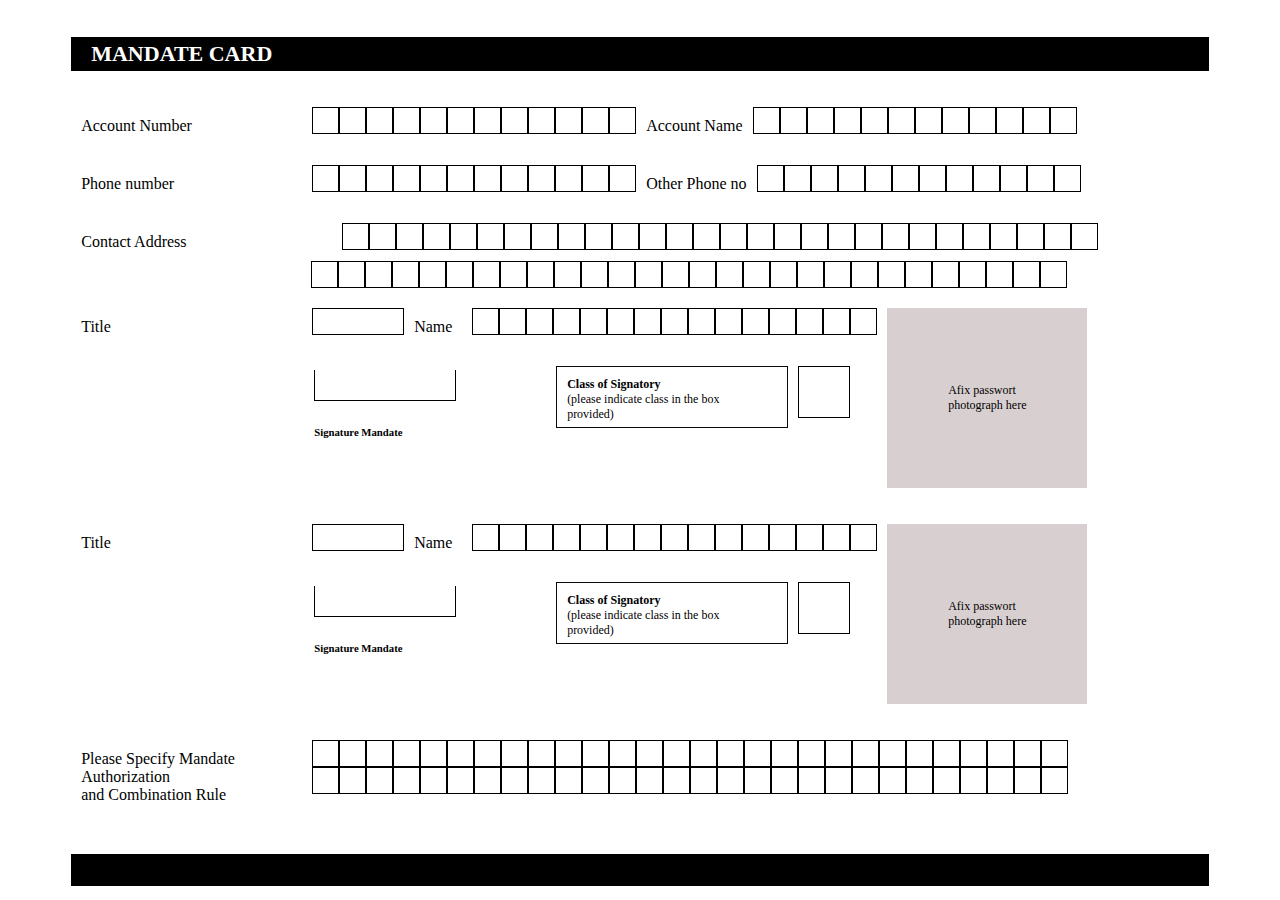
<file: index.html>
<!DOCTYPE html>
<html lang="en">
  <head>
	<meta charset="UTF-8" />
	<meta name="viewport" content="width=device-width, initial-scale=1.0" />
	<link rel="stylesheet" href="style.css" />
  </head>
  <body>


	<div class="container">
		<div class="heading">
			<h5>Mandate Card</h5>
		</div>
		
		<div class="row">
			<div class="col-md-3 d-flex">
				<span>Account Number</span>
			</div>
			<div class="col-md-9 d-flex">
				<div class="box-container">
					<div class="box1 border-1"></div>
					<div class="box1 border-1"></div>
					<div class="box1 border-1"></div>
					<div class="box1 border-1"></div>
					<div class="box1 border-1"></div>
					<div class="box1 border-1"></div>
					<div class="box1 border-1"></div>
					<div class="box1 border-1"></div>
					<div class="box1 border-1"></div>
					<div class="box1 border-1"></div>
					<div class="box1 border-1"></div>
					<div class="box1 border-1"></div>
				</div>
				<div class="d-flex">
					<span>Account Name</span>
					<div class="box-container">
						<div class="box1 border-1"></div>
						<div class="box1 border-1"></div>
						<div class="box1 border-1"></div>
						<div class="box1 border-1"></div>
						<div class="box1 border-1"></div>
						<div class="box1 border-1"></div>
						<div class="box1 border-1"></div>
						<div class="box1 border-1"></div>
						<div class="box1 border-1"></div>
						<div class="box1 border-1"></div>
						<div class="box1 border-1"></div>
						<div class="box1 border-1"></div>
					</div>
				</div>
				
			</div>
			
		</div>

		<div class="row">
			<div class="col-md-3 d-flex">
				<span>Phone number</span>
			</div>
			<div class="col-md-9 d-flex">
				<div class="box-container">
					<div class="box1 border-1"></div>
					<div class="box1 border-1"></div>
					<div class="box1 border-1"></div>
					<div class="box1 border-1"></div>
					<div class="box1 border-1"></div>
					<div class="box1 border-1"></div>
					<div class="box1 border-1"></div>
					<div class="box1 border-1"></div>
					<div class="box1 border-1"></div>
					<div class="box1 border-1"></div>
					<div class="box1 border-1"></div>
					<div class="box1 border-1"></div>
				</div>
				<div class="d-flex">
					<span>Other Phone no</span>
					<div class="box-container">
						<div class="box1 border-1"></div>
						<div class="box1 border-1"></div>
						<div class="box1 border-1"></div>
						<div class="box1 border-1"></div>
						<div class="box1 border-1"></div>
						<div class="box1 border-1"></div>
						<div class="box1 border-1"></div>
						<div class="box1 border-1"></div>
						<div class="box1 border-1"></div>
						<div class="box1 border-1"></div>
						<div class="box1 border-1"></div>
						<div class="box1 border-1"></div>
					</div>
				</div>
				
			</div>
			
		</div>
		
	
		<div class="d-flex">
			<span>Contact Address</span>
		<div class="box-container1">
			<div class="box1 border-1"></div>
			<div class="box1 border-1"></div>
			<div class="box1 border-1"></div>
			<div class="box1 border-1"></div>
			<div class="box1 border-1"></div>
			<div class="box1 border-1"></div>
			<div class="box1 border-1"></div>
			<div class="box1 border-1"></div>
			<div class="box1 border-1"></div>
			<div class="box1 border-1"></div>
			<div class="box1 border-1"></div>
			<div class="box1 border-1"></div>
			<div class="box1 border-1"></div>
			<div class="box1 border-1"></div>
			<div class="box1 border-1"></div>
			<div class="box1 border-1"></div>
			<div class="box1 border-1"></div>
			<div class="box1 border-1"></div>
			<div class="box1 border-1"></div>
			<div class="box1 border-1"></div>
			<div class="box1 border-1"></div>
			<div class="box1 border-1"></div>
			<div class="box1 border-1"></div>
			<div class="box1 border-1"></div>
			<div class="box1 border-1"></div>
			<div class="box1 border-1"></div>
			<div class="box1 border-1"></div>
			<div class="box1 border-1"></div>
		</div>
	
	</div>
	<div class="box-container2" >
		<div class="box1 border-1"></div>
		<div class="box1 border-1"></div>
		<div class="box1 border-1"></div>
		<div class="box1 border-1"></div>
		<div class="box1 border-1"></div>
		<div class="box1 border-1"></div>
		<div class="box1 border-1"></div>
		<div class="box1 border-1"></div>
		<div class="box1 border-1"></div>
		<div class="box1 border-1"></div>
		<div class="box1 border-1"></div>
		<div class="box1 border-1"></div>
		<div class="box1 border-1"></div>
		<div class="box1 border-1"></div>
		<div class="box1 border-1"></div>
		<div class="box1 border-1"></div>
		<div class="box1 border-1"></div>
		<div class="box1 border-1"></div>
		<div class="box1 border-1"></div>
		<div class="box1 border-1"></div>
		<div class="box1 border-1"></div>
		<div class="box1 border-1"></div>
		<div class="box1 border-1"></div>
		<div class="box1 border-1"></div>
		<div class="box1 border-1"></div>
		<div class="box1 border-1"></div>
		<div class="box1 border-1"></div>
			<div class="box1 border-1"></div>
	</div>

		
		
		<div class="row">
			<div class="col-md-3 d-flex">
				<span>Title</span>
			</div>
			<div class="col-md-9 d-flex">
				<div class="col-md-3 d-flex">
					<div class="input-field border-1"></div>
				</div>
				<div class="col-md-9 d-flex">
					<div class="d-flex column">
						<div class="row d-flex">
							<span>Name</span>
							<div class="box-container">
								<div class="box1 border-1"></div>
								<div class="box1 border-1"></div>
								<div class="box1 border-1"></div>
								<div class="box1 border-1"></div>
								<div class="box1 border-1"></div>
								<div class="box1 border-1"></div>
								<div class="box1 border-1"></div>
								<div class="box1 border-1"></div>
								<div class="box1 border-1"></div>
								<div class="box1 border-1"></div>
								<div class="box1 border-1"></div>
								<div class="box1 border-1"></div>
								<div class="box1 border-1"></div>
								<div class="box1 border-1"></div>
								<div class="box1 border-1"></div>
							</div>
						</div>
						<div class="row d-flex">
							<div class="signature_cover">
								<h6 class="signature"></h6>
								<h6><strong>Signature Mandate</strong></h6>
							</div>
							<span class="box_cover">
								<strong>Class of Signatory</strong><br>(please indicate class in the box<br> provided)
							</span>
							<div class="box-container">
								
								<div class="box2 border-1"></div>
								
								
							</div>
						</div>
					</div>
					<div class="passport">
						<span>Afix passwort <br />photograph here</span>
					</div>
				</div>
			</div>
		</div>
		<div class="row">
			<div class="col-md-3 d-flex">
				<span>Title</span>
			</div>
			<div class="col-md-9 d-flex">
				<div class="col-md-3 d-flex">
					<div class="input-field border-1"></div>
				</div>
				<div class="col-md-9 d-flex">
					<div class="d-flex column">
						<div class="row d-flex">
							<span>Name</span>
							<div class="box-container">
								<div class="box1 border-1"></div>
								<div class="box1 border-1"></div>
								<div class="box1 border-1"></div>
								<div class="box1 border-1"></div>
								<div class="box1 border-1"></div>
								<div class="box1 border-1"></div>
								<div class="box1 border-1"></div>
								<div class="box1 border-1"></div>
								<div class="box1 border-1"></div>
								<div class="box1 border-1"></div>
								<div class="box1 border-1"></div>
								<div class="box1 border-1"></div>
								<div class="box1 border-1"></div>
								<div class="box1 border-1"></div>
								<div class="box1 border-1"></div>
							</div>
						</div>
						<div class="row d-flex">
							<div class="signature_cover">
							<h6 class="signature"></h6>
							<h6><strong>Signature Mandate</strong></h6>
						</div>
							<span class="box_cover">
								<strong>Class of Signatory</strong><br>(please indicate class in the box<br> provided)
							</span>
							<div class="box-container">
								<div class="box2 border-1"></div>
							</div>
						</div>
					</div>
					<div class="passport">
						<span>Afix passwort <br />photograph here</span>
					</div>
				</div>
			</div>
		</div>
		<div class="row">
			<div class="col-md-3 d-flex">
				<span>Please Specify Mandate<br>Authorization<br>and Combination Rule</span>
			</div>
			<div class="col-md-9 ">
				<div class="box-container">
					<div class="box1 border-1"></div>
					<div class="box1 border-1"></div>
					<div class="box1 border-1"></div>
					<div class="box1 border-1"></div>
					<div class="box1 border-1"></div>
					<div class="box1 border-1"></div>
					<div class="box1 border-1"></div>
					<div class="box1 border-1"></div>
					<div class="box1 border-1"></div>
					<div class="box1 border-1"></div>
					<div class="box1 border-1"></div>
					<div class="box1 border-1"></div>
					<div class="box1 border-1"></div>
					<div class="box1 border-1"></div>
					<div class="box1 border-1"></div>
					<div class="box1 border-1"></div>
					<div class="box1 border-1"></div>
					<div class="box1 border-1"></div>
					<div class="box1 border-1"></div>
					<div class="box1 border-1"></div>
					<div class="box1 border-1"></div>
					<div class="box1 border-1"></div>
					<div class="box1 border-1"></div>
					<div class="box1 border-1"></div>
					<div class="box1 border-1"></div>
					<div class="box1 border-1"></div>
					<div class="box1 border-1"></div>
					<div class="box1 border-1"></div>
					
				</div>
				<div class="box-container">
					<div class="box1 border-1"></div>
					<div class="box1 border-1"></div>
					<div class="box1 border-1"></div>
					<div class="box1 border-1"></div>
					<div class="box1 border-1"></div>
					<div class="box1 border-1"></div>
					<div class="box1 border-1"></div>
					<div class="box1 border-1"></div>
					<div class="box1 border-1"></div>
					<div class="box1 border-1"></div>
					<div class="box1 border-1"></div>
					<div class="box1 border-1"></div>
					<div class="box1 border-1"></div>
					<div class="box1 border-1"></div>
					<div class="box1 border-1"></div>
					<div class="box1 border-1"></div>
					<div class="box1 border-1"></div>
					<div class="box1 border-1"></div>
					<div class="box1 border-1"></div>
					<div class="box1 border-1"></div>
					<div class="box1 border-1"></div>
					<div class="box1 border-1"></div>
					<div class="box1 border-1"></div>
					<div class="box1 border-1"></div>
					<div class="box1 border-1"></div>
					<div class="box1 border-1"></div>
					<div class="box1 border-1"></div>
					<div class="box1 border-1"></div>
						
</div>
</div>
		</div>

	<footer class="col-md-10">
		<div class="heading">
			<span></span>
		</div>
	</footer>
	</body>
</html>
</file>
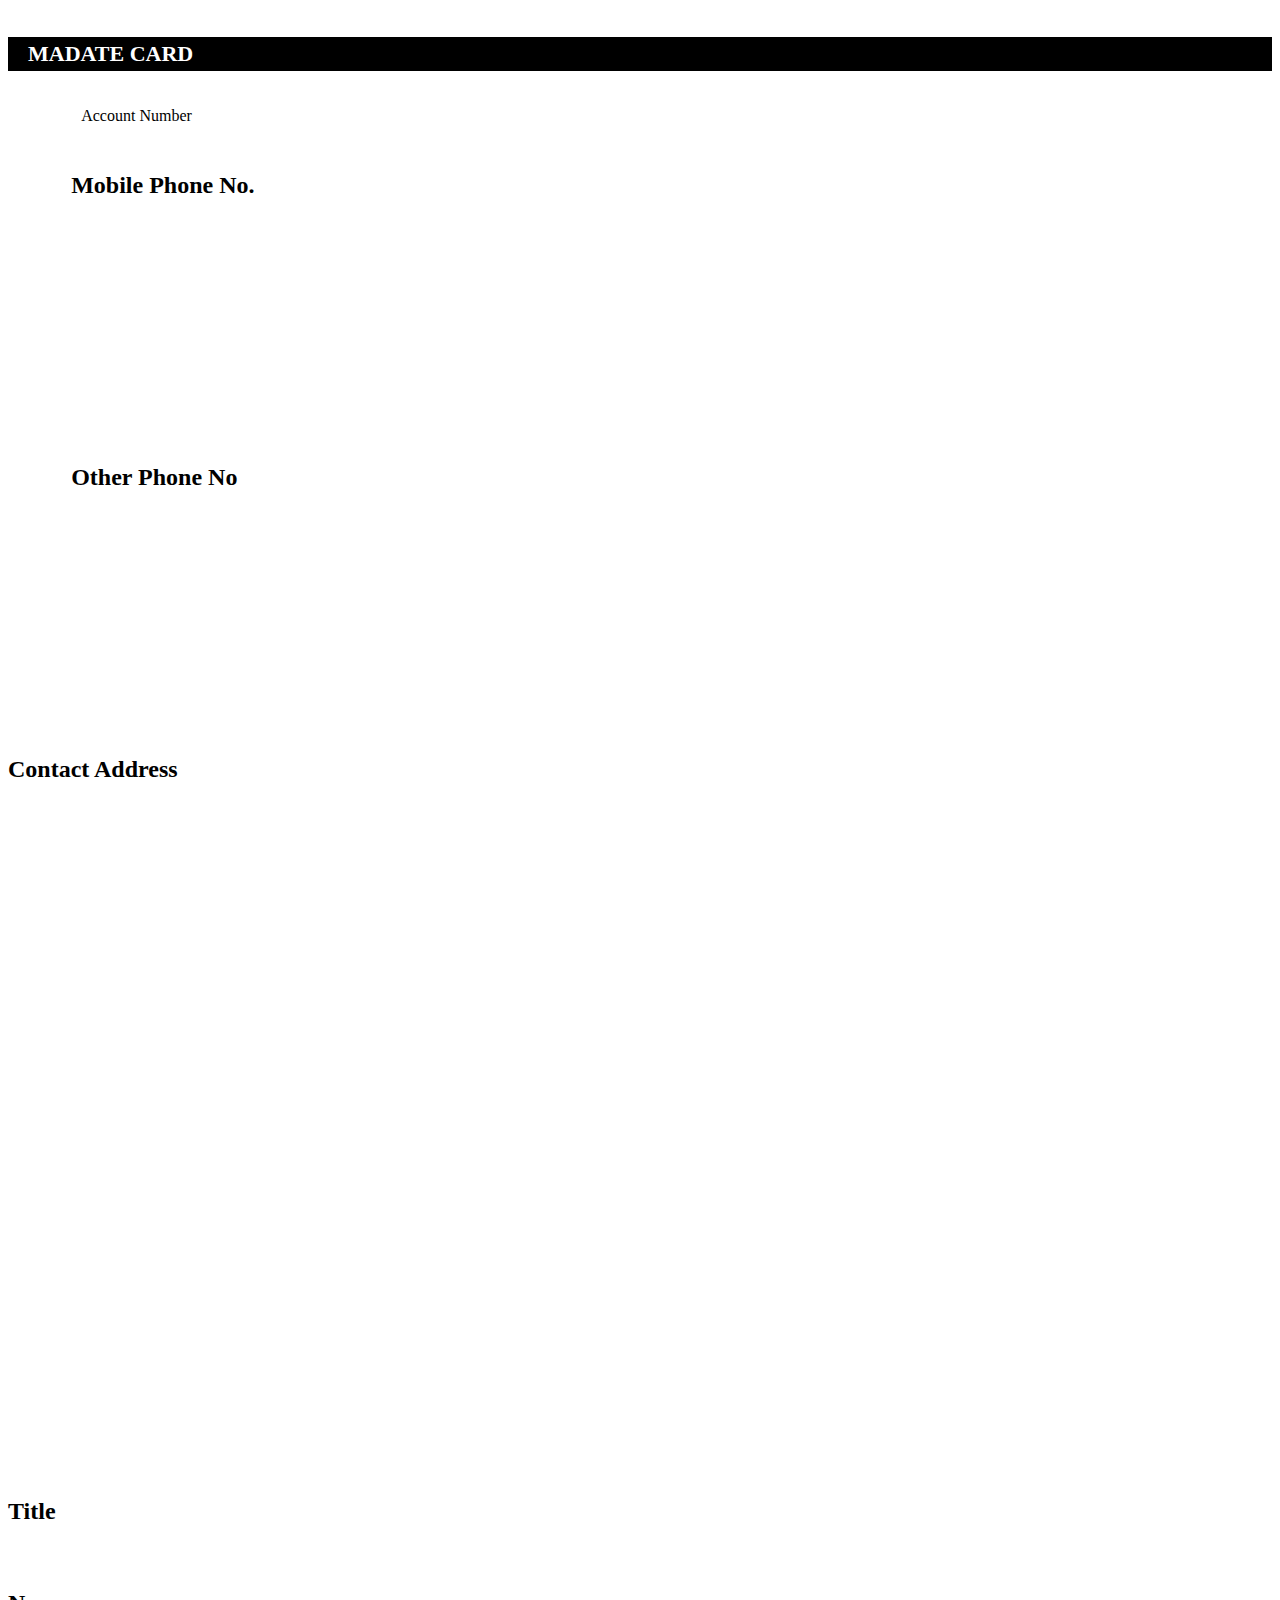
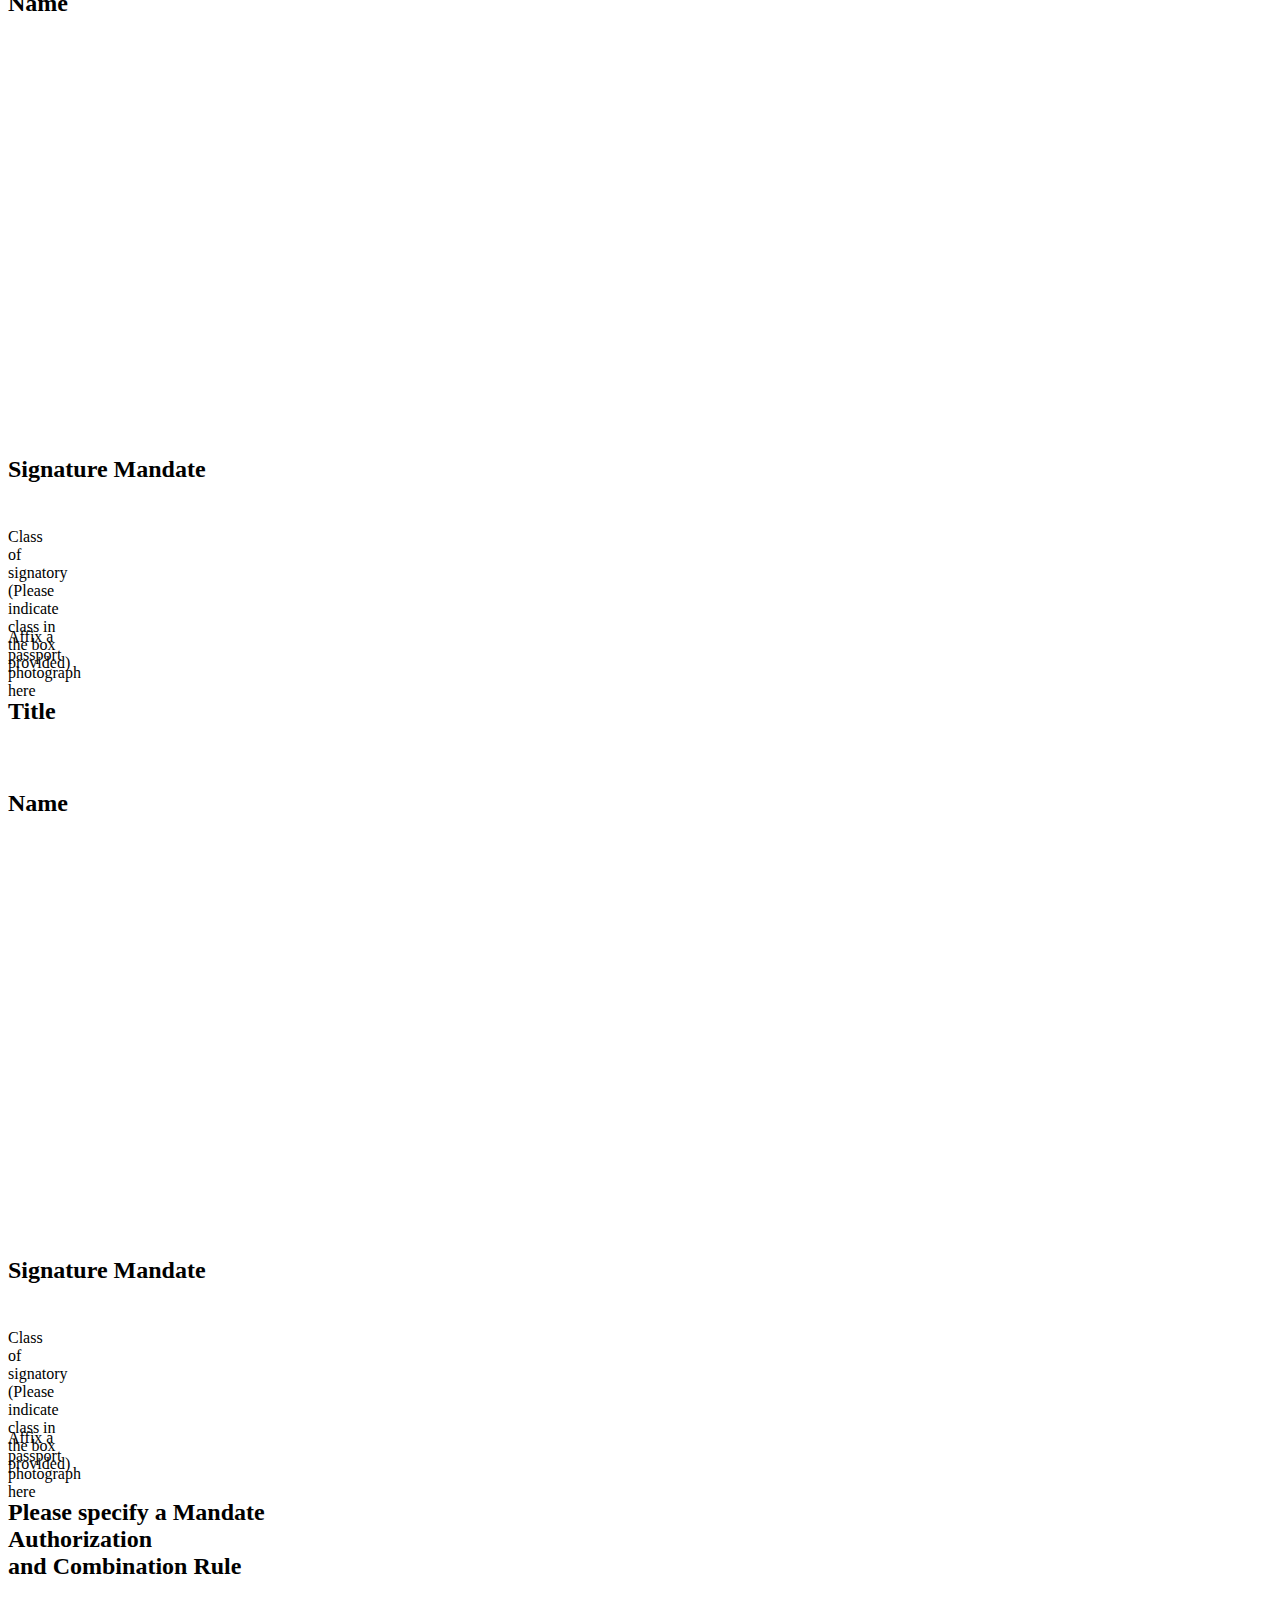
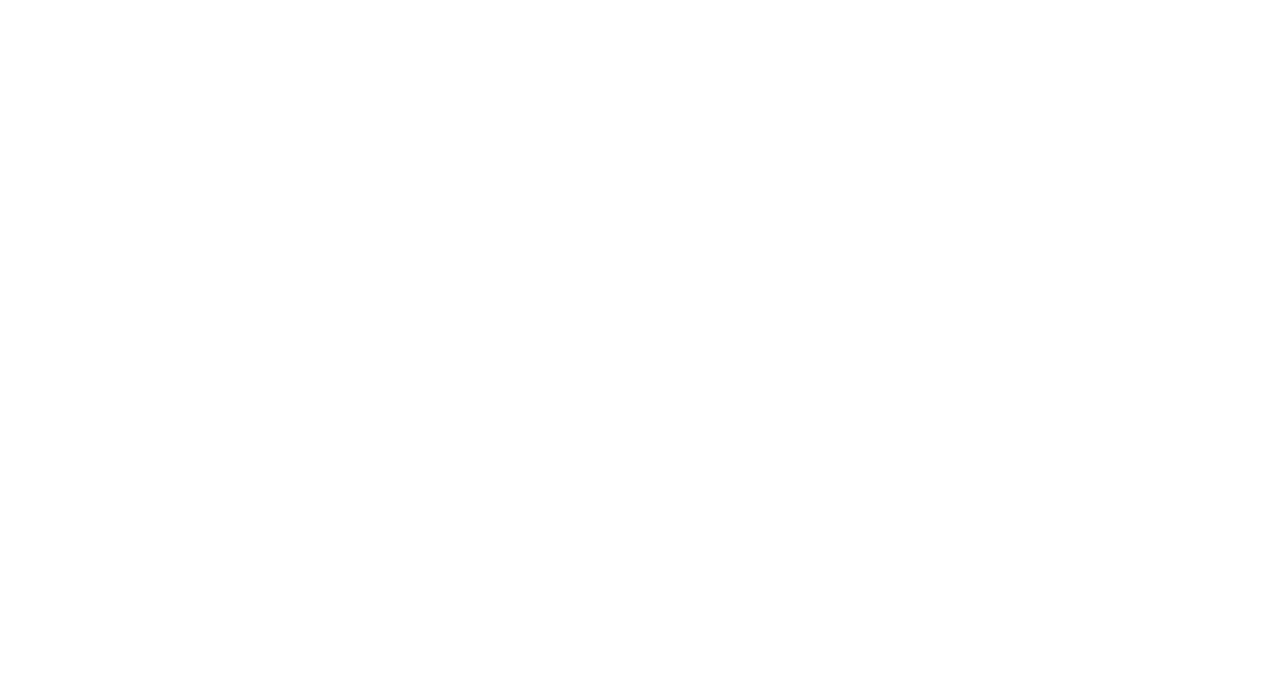
<file: index2.html>
<!DOCTYPE html>
<html lang="en">
  <head>
	<meta charset="UTF-8" />
	<meta name="viewport" content="width=device-width, initial-scale=1.0" />
	<link rel="stylesheet" href="style.css" />
  </head>
  <body>
	<div class="heading">
		<h5>Madate Card</h1>
	</div>
	<div class="container">
		<div class="row">
			<div class="col-md-3">
				<span>Account Number</span>
			</div>
			<div class="col-md-9">
				<div class="box-container">
					<div class="box1"></div>
					<div class="box1"></div>
					<div class="box1"></div>
					<div class="box1"></div>
					<div class="box1"></div>
					<div class="box1"></div>
					<div class="box1"></div>
					<div class="box1"></div>
					<div class="box1"></div>
					<div class="box1"></div>
					<div class="box1"></div>
					<div class="box1"></div>
				</div>
			</div>
		</div>
	</div>
	<div class="container">
	  <div class="container_first">
		<h2>Mobile Phone No.</h2>
		<div class="box1"></div>
		<div class="box1"></div>
		<div class="box1"></div>
		<div class="box1"></div>
		<div class="box1"></div>
		<div class="box1"></div>
		<div class="box1"></div>
		<div class="box1"></div>
		<div class="box1"></div>
	  </div>
	  <div class="container_first">
		<h2>Other Phone No</h2>
		<div class="box1"></div>
		<div class="box1"></div>
		<div class="box1"></div>
		<div class="box1"></div>
		<div class="box1"></div>
		<div class="box1"></div>
		<div class="box1"></div>
		<div class="box1"></div>
		<div class="box1"></div>
	  </div>
	</div>
	<div class="container_first">
	  <h2>Contact Address</h2>
	  <div class="box1"></div>
	  <div class="box1"></div>
	  <div class="box1"></div>
	  <div class="box1"></div>
	  <div class="box1"></div>
	  <div class="box1"></div>
	  <div class="box1"></div>
	  <div class="box1"></div>
	  <div class="box1"></div>
	  <div class="box1"></div>
	  <div class="box1"></div>
	  <div class="box1"></div>
	  <div class="box1"></div>
	  <div class="box1"></div>
	  <div class="box1"></div>
	  <div class="box1"></div>
	  <div class="box1"></div>
	  <div class="box1"></div>
	  <div class="box1"></div>
	  <div class="box1"></div>
	  <div class="box1"></div>
	  <div class="box1"></div>
	  <div class="box1"></div>
	  <div class="box1"></div>
	  <div class="box1"></div>
	  <div class="box1"></div>
	  <div class="box1"></div>
	</div>
	<div class="container_first">
	  <h2>Title</h2>
	  <div class="box1"></div>
	  <div class="container_first">
		<h2>Name</h2>
		<div class="box1"></div>
		<div class="box1"></div>
		<div class="box1"></div>
		<div class="box1"></div>
		<div class="box1"></div>
		<div class="box1"></div>
		<div class="box1"></div>
		<div class="box1"></div>
		<div class="box1"></div>
		<div class="box1"></div>
		<div class="box1"></div>
		<div class="box1"></div>
		<div class="box1"></div>
		<div class="box1"></div>
		<div class="box1"></div>
		<div class="box1"></div>
	  </div>
	</div>
	<div>
	<div class="container_first">
	  <h2>Signature Mandate</h2>
	  <div class="box1"></div>
	  <div class="box2"> Class of signatory<br>
	  (Please indicate class in the box provided)</div>
	  <div class="box2"></div>
	  <div class="box2"> Affix a passport<br> photograph here<br>
	</div>
  </div>
  <section>
	<div class="container_first">
	  <h2>Title</h2>
	  <div class="box1"></div>
	  <div class="container_first">
		<h2>Name</h2>
		<div class="box1"></div>
		<div class="box1"></div>
		<div class="box1"></div>
		<div class="box1"></div>
		<div class="box1"></div>
		<div class="box1"></div>
		<div class="box1"></div>
		<div class="box1"></div>
		<div class="box1"></div>
		<div class="box1"></div>
		<div class="box1"></div>
		<div class="box1"></div>
		<div class="box1"></div>
		<div class="box1"></div>
		<div class="box1"></div>
		<div class="box1"></div>
	  </div>
	</div>
	<div class="container_second">
	  <h2>Signature Mandate</h2>
	  <div class="box1"></div>
	  <div class="box2"> Class of signatory<br>
	  (Please indicate class in the box provided)</div>
	  <div class="box2"></div>
	  <div class="box2"> Affix a passport<br> photograph here<br>
  </section>
  <section>
	<div class="container_first">
	  <h2>Please specify a Mandate<br>Authorization<br>
	  and Combination Rule</h2>
	  <div class="box1"></div>
	  <div class="box1"></div>
	  <div class="box1"></div>
	  <div class="box1"></div>
	  <div class="box1"></div>
	  <div class="box1"></div>
	  <div class="box1"></div>
	  <div class="box1"></div>
	  <div class="box1"></div>
	  <div class="box1"></div>
	  <div class="box1"></div>
	  <div class="box1"></div>
	  <div class="box1"></div>
	  <div class="box1"></div>
	  <div class="box1"></div>
	  <div class="box1"></div>
	  <div class="box1"></div>
	  <div class="box1"></div>
	  <div class="box1"></div>
	  <div class="box1"></div>
	  <div class="box1"></div>
	  <div class="box1"></div>
	  <div class="box1"></div>
	  <div class="box1"></div>
	  <div class="box1"></div>
	  <div class="box1"></div>
	  <div class="box1"></div>
	</div>
  </section>

  </body>
</html>
</file>
<file: style.css>
.heading {
  background-color: black;
  color: white;
}

.heading > h5 {
  margin-left: 10px;
  padding: 4px 10px;
  font-size: 22px;
  text-transform: uppercase;
}

.container {
  width: 90%;
  margin: 0 auto;
}

.row {
  display: flex;
  justify-content: start;
  width: 100%;
  padding-bottom: 20px;
  gap: 10px;
}

div.col-md-3 {
  width: 20.3%;
}

div.col-md-9 {
  width: auto;
}

.box-container {
  display: flex;
  flex-direction: row;
}
.box-container1 {
  display: flex;
  flex-direction: row;
  justify-content: start;
  padding-left: 145px;
}
.box-container2 {
  display: flex;
  flex-direction: row;
  justify-content: start;
  position: relative;
  left: 21.1%;
  padding-bottom: 20px;
}

.box_cover {
  width: 210px;
  height: 40px;
  border: 1px solid rgb(9, 9, 9);
  text-align: left;
  font-size: 12px;
}

.d-flex {
  display: flex;
  flex-direction: row;
  justify-content: start;
}

.column {
  flex-direction: column;
  justify-content: space-around;
}

.line {
  border-bottom: 1px solid black;
}
span {
  padding: 10px;
}

.box1 {
  padding: 10px;
  width: 5px;
  height: 5px;
}
.box2 {
  width: 50px;
  height: 50px;
}

.signature_cover {
  position: relative;
  left: -19%;
  bottom: 18%;
}
.signature {
  border-bottom: 1px solid black;
  border-left: 1px solid black;
  border-right: 1px solid black;
  padding: 10px;
  width: 120px;
  height: 10px;
}
h6 {
  display: flex;
}

.input-field {
  padding-top: 5px;
  padding: 10px;
  width: 70px;
  height: 5px;
}

.passport {
  display: flex;
  justify-content: center;
  align-items: center;
  background-color: rgb(216, 208, 208);
  width: 200px;
  height: 180px;
  align-self: flex-start;
  margin-left: 10px;
}

.passport > span {
  font-size: 12px;
  font-weight: 100;
}

.border-1 {
  border: solid 1px black;
}
.col-md-10 {
  margin-top: 20px;
  background-color: black;
  color: white;
  padding: 7px;
}
</file>
